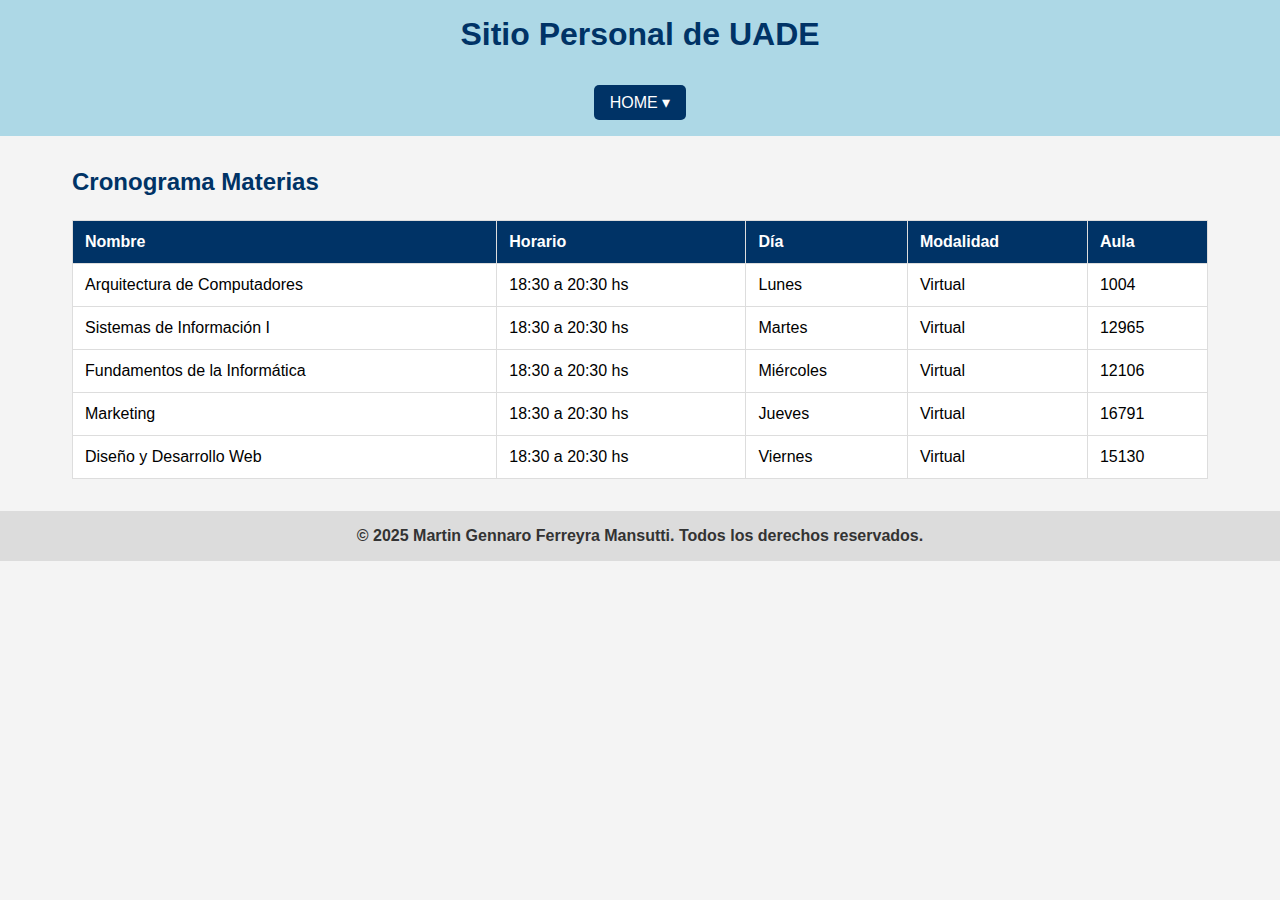
<file: index.html>
<!DOCTYPE html>
<html lang="es">
  <head>
    <meta charset="UTF-8" />
    <meta name="viewport" content="width=device-width, initial-scale=1.0" />
    <title>Sitio Personal de UADE</title>
    <link rel="stylesheet" href="archivo.css" />
  </head>
  <body>
    <header>
      <h1>Sitio Personal de UADE</h1>
      <nav class="nav-menu">
        <div class="nav-item dropdown">
          <a class="nav-link dropdown-toggle" href="index.html">HOME &#9662;</a>
          <div class="dropdown-menu">
            <a class="dropdown-item" href="avisos.html">Avisos</a>
            <a class="dropdown-item" href="sobre_mi.html">Sobre mí</a>
            <a class="dropdown-item" href="materias2025.html">Materias 2025</a>
            <a class="dropdown-item" href="contactame.html">Contactame</a>
          </div>
        </div>
      </nav>
    </header>
    <main>
      <section>
        <h2>Cronograma Materias</h2>
        <table>
          <tr>
            <th>Nombre</th>
            <th>Horario</th>
            <th>Día</th>
            <th>Modalidad</th>
            <th>Aula</th>
          </tr>
          <tr>
            <td>Arquitectura de Computadores</td>
            <td>18:30 a 20:30 hs</td>
            <td>Lunes</td>
            <td>Virtual</td>
            <td>1004</td>
          </tr>
          <tr>
            <td>Sistemas de Información I</td>
            <td>18:30 a 20:30 hs</td>
            <td>Martes</td>
            <td>Virtual</td>
            <td>12965</td>
          </tr>
          <tr>
            <td>Fundamentos de la Informática</td>
            <td>18:30 a 20:30 hs</td>
            <td>Miércoles</td>
            <td>Virtual</td>
            <td>12106</td>
          </tr>
          <tr>
            <td>Marketing</td>
            <td>18:30 a 20:30 hs</td>
            <td>Jueves</td>
            <td>Virtual</td>
            <td>16791</td>
          </tr>
          <tr>
            <td>Diseño y Desarrollo Web</td>
            <td>18:30 a 20:30 hs</td>
            <td>Viernes</td>
            <td>Virtual</td>
            <td>15130</td>
          </tr>
        </table>
      </section>
    </main>
    <footer class="pie">
      <p>
        © 2025 Martin Gennaro Ferreyra Mansutti. Todos los derechos reservados.
      </p>
    </footer>
  </body>
</html>
</file>
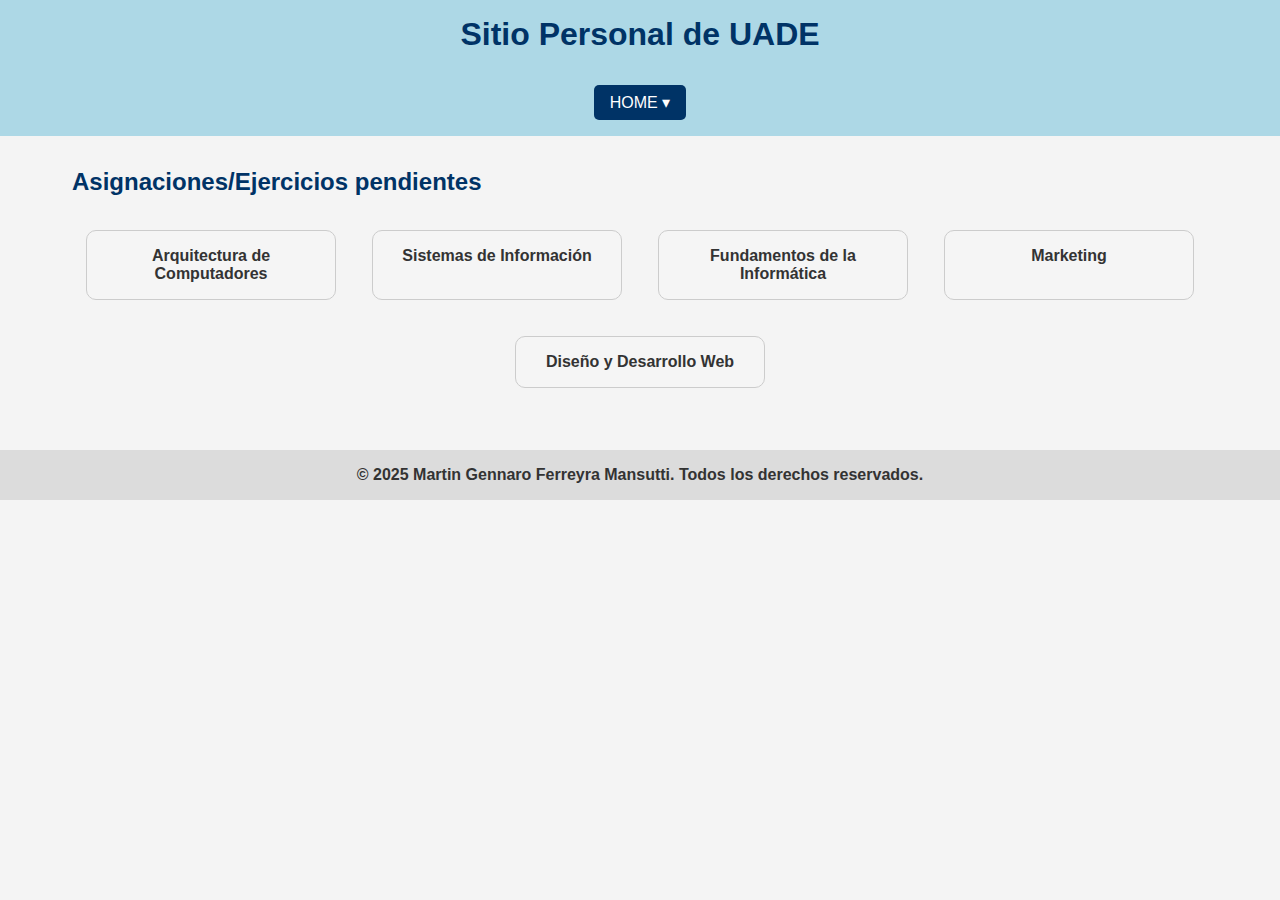
<file: avisos.html>
<!DOCTYPE html>
<html lang="es">
  <head>
    <meta charset="UTF-8" />
    <meta name="viewport" content="width=device-width, initial-scale=1.0" />
    <title>Sitio Personal de UADE</title>
    <link rel="stylesheet" href="archivo.css" />
  </head>

  <body>
    <header>
      <h1>Sitio Personal de UADE</h1>
      <nav class="nav-menu">
        <div class="nav-item dropdown">
          <a class="nav-link dropdown-toggle" href="index.html">HOME &#9662;</a>
          <div class="dropdown-menu">
            <a class="dropdown-item" href="avisos.html">Avisos</a>
            <a class="dropdown-item" href="sobre_mi.html">Sobre mí</a>
            <a class="dropdown-item" href="materias2025.html">Materias 2025</a>
            <a class="dropdown-item" href="contactame.html">Contactame</a>
          </div>
        </div>
      </nav>
    </header>

    <main>
      <h2>Asignaciones/Ejercicios pendientes</h2>
      <ul class="lista-cajas">
        <li class="caja">
          <a
            href="https://virtualbsp.uade.edu.ar/d2l/lms/dropbox/user/folders_list.d2l?ou=43184&isprv=0"
            target="_blank"
          >
            Arquitectura de Computadores
          </a>
        </li>
        <li class="caja">
          <a
            href="https://virtualbsp.uade.edu.ar/d2l/lms/dropbox/user/folders_list.d2l?ou=43524&isprv=0"
            target="_blank"
          >
            Sistemas de Información
          </a>
        </li>
        <li class="caja">
          <a
            href="https://virtualbsp.uade.edu.ar/d2l/lms/dropbox/user/folders_list.d2l?ou=43401&isprv=0"
            target="_blank"
          >
            Fundamentos de la Informática
          </a>
        </li>
        <li class="caja">
          <a
            href="https://virtualbsp.uade.edu.ar/d2l/lms/dropbox/user/folders_list.d2l?ou=43605&isprv=0"
            target="_blank"
          >
            Marketing
          </a>
        </li>
        <li class="caja">
          <a
            href="https://virtualbsp.uade.edu.ar/d2l/lms/dropbox/user/folders_list.d2l?ou=43569&isprv=0"
            target="_blank"
          >
            Diseño y Desarrollo Web
          </a>
        </li>
      </ul>
    </main>

    <footer class="pie">
      <p>
        © 2025 Martin Gennaro Ferreyra Mansutti. Todos los derechos reservados.
      </p>
    </footer>
  </body>
</html>
</file>
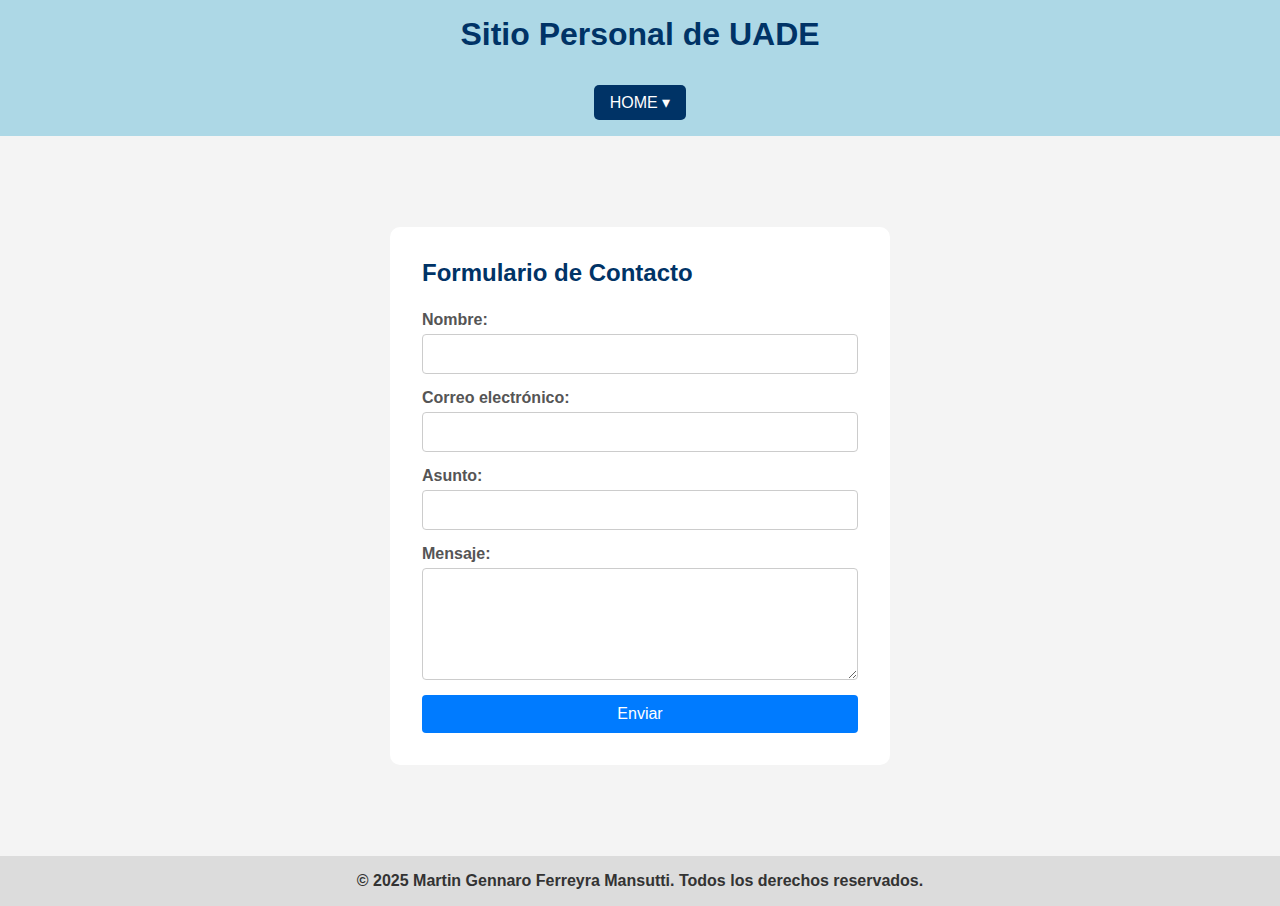
<file: contactame.html>
<!DOCTYPE html>
<html lang="es">
  <head>
    <meta charset="UTF-8" />
    <meta name="viewport" content="width=device-width, initial-scale=1.0" />
    <title>Sitio Personal de UADE</title>
    <link rel="stylesheet" href="archivo.css" />
  </head>
  <body>
    <header>
      <h1>Sitio Personal de UADE</h1>
      <nav class="nav-menu">
        <div class="nav-item dropdown">
          <a class="nav-link dropdown-toggle" href="index.html">HOME &#9662;</a>
          <div class="dropdown-menu">
            <a class="dropdown-item" href="avisos.html">Avisos</a>
            <a class="dropdown-item" href="sobre_mi.html">Sobre mí</a>
            <a class="dropdown-item" href="materias2025.html">Materias 2025</a>
            <a class="dropdown-item" href="contactame.html">Contactame</a>
          </div>
        </div>
      </nav>
    </header>

    <main class="contacto-wrapper">
      <section class="contacto-box">
        <h2>Formulario de Contacto</h2>
        <form action="#" method="post">
          <label for="nombre">Nombre:</label>
          <input type="text" id="nombre" name="nombre" required />

          <label for="correo">Correo electrónico:</label>
          <input type="email" id="correo" name="correo" required />

          <label for="asunto">Asunto:</label>
          <input type="text" id="asunto" name="asunto" required />

          <label for="mensaje">Mensaje:</label>
          <textarea id="mensaje" name="mensaje" rows="5" required></textarea>

          <button type="submit">Enviar</button>
        </form>
      </section>
    </main>

    <footer class="pie">
      <p>
        © 2025 Martin Gennaro Ferreyra Mansutti. Todos los derechos reservados.
      </p>
    </footer>
  </body>
</html>
</file>
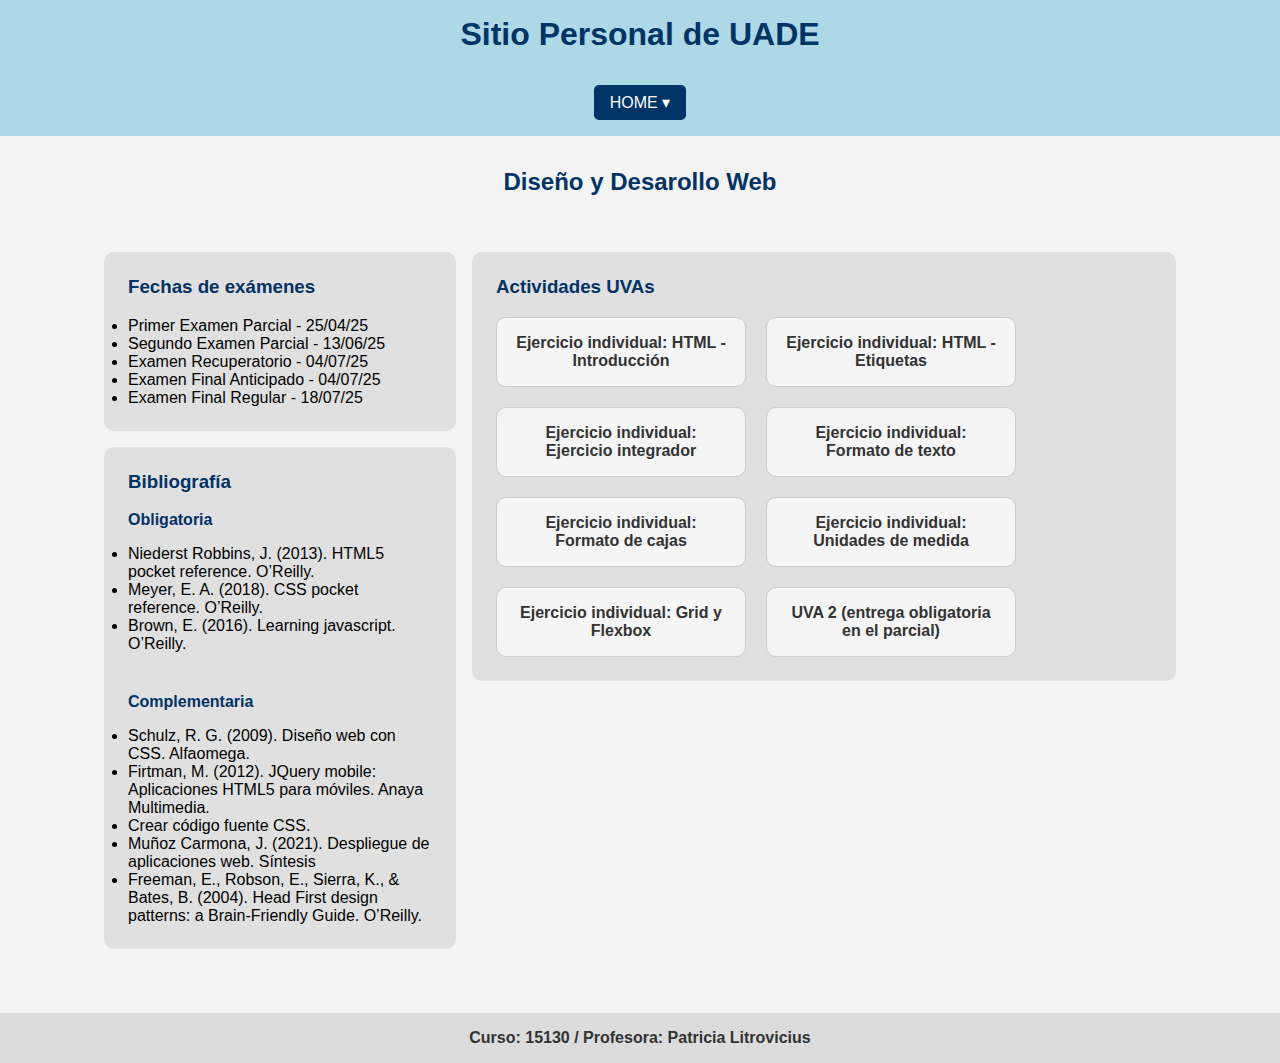
<file: diseñoydesarolloweb.html>
<!DOCTYPE html>
<html lang="es">
  <head>
    <meta charset="UTF-8" />
    <meta name="viewport" content="width=device-width, initial-scale=1.0" />
    <title>Diseño y Desarollo Web</title>
    <link rel="stylesheet" href="archivo.css" />
  </head>
  <body>
    <header>
      <h1>Sitio Personal de UADE</h1>
      <nav class="nav-menu">
        <div class="nav-item dropdown">
          <a class="nav-link dropdown-toggle" href="index.html">HOME &#9662;</a>
          <div class="dropdown-menu">
            <a class="dropdown-item" href="avisos.html">Avisos</a>
            <a class="dropdown-item" href="sobre_mi.html">Sobre mí</a>
            <a class="dropdown-item" href="materias2025.html">Materias 2025</a>
            <a class="dropdown-item" href="contactame.html">Contactame</a>
          </div>
        </div>
      </nav>
    </header>

    <main>
      <h2 id="centrar_titulo">Diseño y Desarollo Web</h2>
      <section class="contenedor-principal">
        <div class="columna-izquierda">
          <div class="seccion-examenes">
            <h3>Fechas de exámenes</h3>
            <ul>
              <li>Primer Examen Parcial - 25/04/25</li>
              <li>Segundo Examen Parcial - 13/06/25</li>
              <li>Examen Recuperatorio - 04/07/25</li>
              <li>Examen Final Anticipado - 04/07/25</li>
              <li>Examen Final Regular - 18/07/25</li>
            </ul>
          </div>
          <div class="seccion-bibliografia">
            <h3>Bibliografía</h3>
            <h4>Obligatoria</h4>
            <ul>
              <li>
                Niederst Robbins, J. (2013). HTML5 pocket reference. O’Reilly.
              </li>
              <li>Meyer, E. A. (2018). CSS pocket reference. O’Reilly.</li>
              <li>Brown, E. (2016). Learning javascript. O’Reilly.</li>
            </ul>

            <h4 class="separado">Complementaria</h4>
            <ul>
              <li>Schulz, R. G. (2009). Diseño web con CSS. Alfaomega.</li>
              <li>
                Firtman, M. (2012). JQuery mobile: Aplicaciones HTML5 para
                móviles. Anaya Multimedia.
              </li>
              <li>Crear código fuente CSS.</li>
              <li>
                Muñoz Carmona, J. (2021). Despliegue de aplicaciones web.
                Síntesis
              </li>
              <li>
                Freeman, E., Robson, E., Sierra, K., & Bates, B. (2004). Head
                First design patterns: a Brain-Friendly Guide. O’Reilly.
              </li>
            </ul>
          </div>
        </div>
        <div class="columna-derecha">
          <div class="seccion-uvas">
            <h3>Actividades UVAs</h3>
            <ol class="tareas-lista">
              <li>
                <a
                  href="https://virtualbsp.uade.edu.ar/d2l/lms/dropbox/user/folder_submit_files.d2l?db=47748&grpid=0&isprv=0&bp=0&ou=43569"
                  target="_blank"
                >
                  Ejercicio individual: HTML - Introducción
                </a>
              </li>
              <li>
                <a
                  href="https://virtualbsp.uade.edu.ar/d2l/lms/dropbox/user/folder_submit_files.d2l?db=47749&grpid=0&isprv=0&bp=0&ou=43569"
                  target="_blank"
                  >Ejercicio individual: HTML - Etiquetas</a
                >
              </li>
              <li>
                <a
                  href="https://virtualbsp.uade.edu.ar/d2l/lms/dropbox/user/folder_submit_files.d2l?db=47750&grpid=0&isprv=0&bp=0&ou=43569"
                  target="_blank"
                  >Ejercicio individual: Ejercicio integrador</a
                >
              </li>
              <li>
                <a
                  href="https://virtualbsp.uade.edu.ar/d2l/lms/dropbox/user/folder_submit_files.d2l?db=47751&grpid=0&isprv=0&bp=0&ou=43569"
                  target="_blank"
                  >Ejercicio individual: Formato de texto</a
                >
              </li>
              <li>
                <a
                  href="https://virtualbsp.uade.edu.ar/d2l/lms/dropbox/user/folder_submit_files.d2l?db=47752&grpid=0&isprv=0&bp=0&ou=43569"
                  target="_blank"
                  >Ejercicio individual: Formato de cajas</a
                >
              </li>
              <li>
                <a
                  href="https://virtualbsp.uade.edu.ar/d2l/lms/dropbox/user/folder_submit_files.d2l?db=47756&grpid=0&isprv=0&bp=0&ou=43569"
                  target="_blank"
                  >Ejercicio individual: Unidades de medida</a
                >
              </li>
              <li>
                <a
                  href="https://virtualbsp.uade.edu.ar/d2l/lms/dropbox/user/folder_submit_files.d2l?db=47757&grpid=0&isprv=0&bp=0&ou=43569"
                  target="_blank"
                  >Ejercicio individual: Grid y Flexbox</a
                >
              </li>
              <li>
                <a
                  href="https://virtualbsp.uade.edu.ar/d2l/lms/dropbox/user/folder_submit_files.d2l?db=51241&grpid=0&isprv=0&bp=0&ou=43569"
                  target="_blank"
                  >UVA 2 (entrega obligatoria en el parcial)</a
                >
              </li>
            </ol>
          </div>
        </div>
      </section>
    </main>

    <footer class="pie">
      <p>Curso: 15130 / Profesora: Patricia Litrovicius</p>
    </footer>
  </body>
</html>
</file>
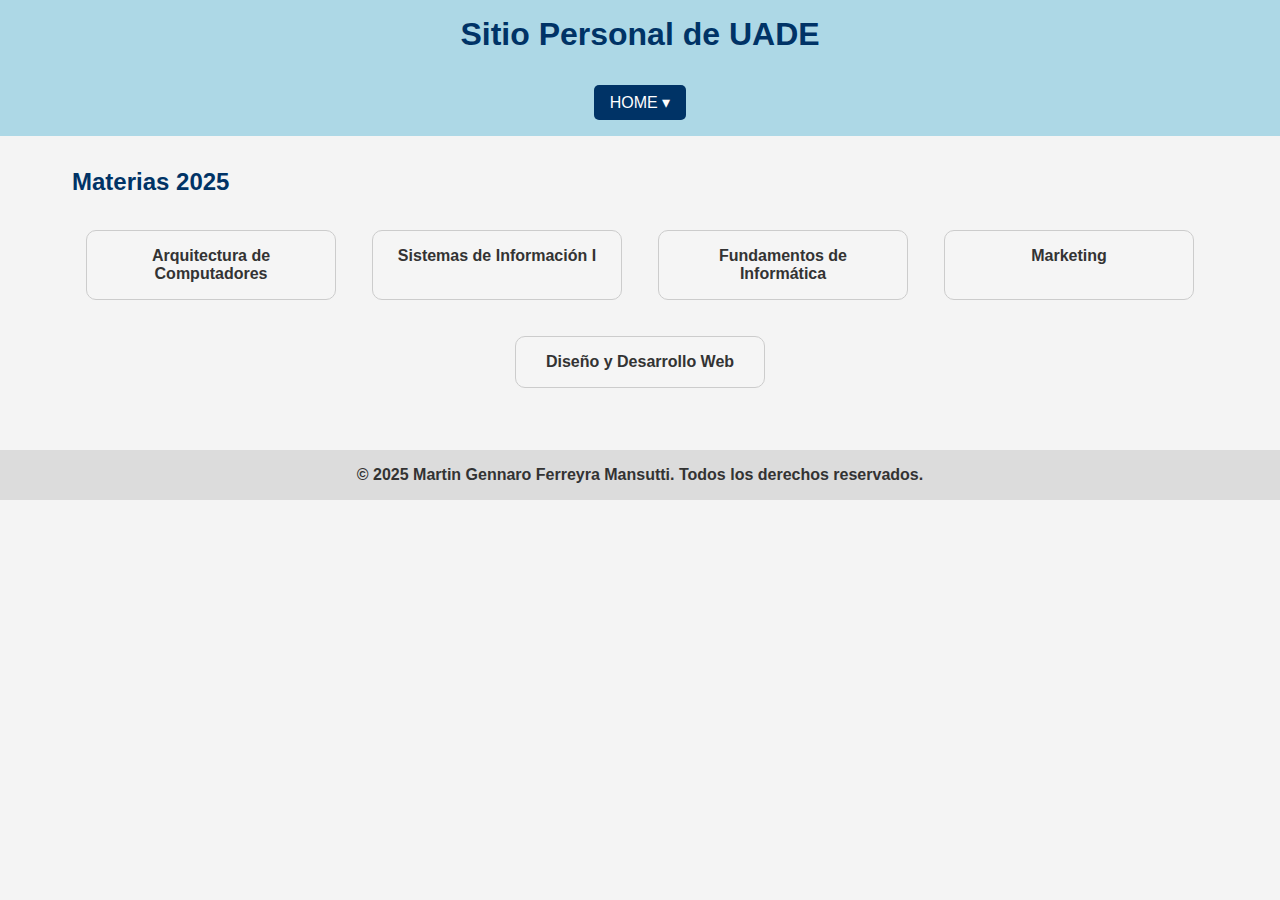
<file: materias2025.html>
<!DOCTYPE html>
<html lang="es">
  <head>
    <meta charset="UTF-8" />
    <meta name="viewport" content="width=device-width, initial-scale=1.0" />
    <title>Sitio Personal de UADE</title>
    <link rel="stylesheet" href="archivo.css" />
  </head>
  <body>
    <header>
      <h1>Sitio Personal de UADE</h1>
      <nav class="nav-menu">
        <div class="nav-item dropdown">
          <a class="nav-link dropdown-toggle" href="index.html">HOME &#9662;</a>
          <div class="dropdown-menu">
            <a class="dropdown-item" href="avisos.html">Avisos</a>
            <a class="dropdown-item" href="sobre_mi.html">Sobre mí</a>
            <a class="dropdown-item" href="materias2025.html">Materias 2025</a>
            <a class="dropdown-item" href="contactame.html">Contactame</a>
          </div>
        </div>
      </nav>
    </header>

    <main>
      <h2>Materias 2025</h2>
      <ol class="materias-lista">
        <li>
          <a
            href="https://virtualbsp.uade.edu.ar/d2l/home/43184"
            target="_blank"
          >
            Arquitectura de Computadores
          </a>
        </li>
        <li>
          <a
            href="https://virtualbsp.uade.edu.ar/d2l/home/43524"
            target="_blank"
          >
            Sistemas de Información I
          </a>
        </li>
        <li>
          <a
            href="https://virtualbsp.uade.edu.ar/d2l/home/43401"
            target="_blank"
          >
            Fundamentos de Informática
          </a>
        </li>
        <li>
          <a
            href="https://virtualbsp.uade.edu.ar/d2l/home/43605"
            target="_blank"
          >
            Marketing
          </a>
        </li>
        <li>
          <a href="diseñoydesarolloweb.html" target="_blank">
            Diseño y Desarrollo Web
          </a>
        </li>
      </ol>
    </main>

    <footer class="pie">
      <p>
        © 2025 Martin Gennaro Ferreyra Mansutti. Todos los derechos reservados.
      </p>
    </footer>
  </body>
</html>
</file>
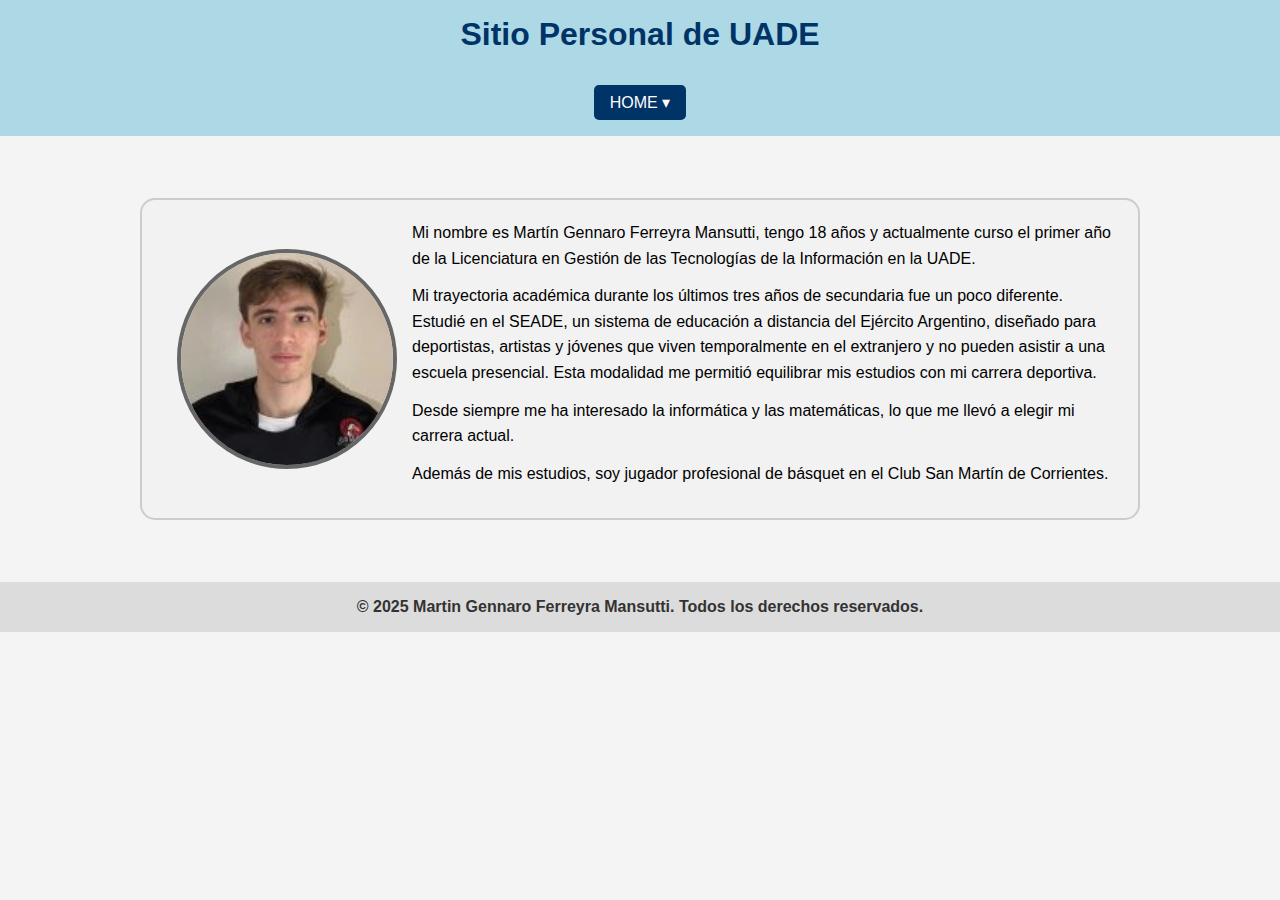
<file: sobre_mi.html>
<!DOCTYPE html>
<html lang="es">
  <head>
    <meta charset="UTF-8" />
    <meta name="viewport" content="width=device-width, initial-scale=1.0" />
    <title>Sitio Personal de UADE</title>
    <link rel="stylesheet" href="archivo.css" />
  </head>
  <body>
    <header>
      <h1>Sitio Personal de UADE</h1>
      <nav class="nav-menu">
        <div class="nav-item dropdown">
          <a class="nav-link dropdown-toggle" href="index.html">HOME &#9662;</a>
          <div class="dropdown-menu">
            <a class="dropdown-item" href="avisos.html">Avisos</a>
            <a class="dropdown-item" href="sobre_mi.html">Sobre mí</a>
            <a class="dropdown-item" href="materias2025.html">Materias 2025</a>
            <a class="dropdown-item" href="contactame.html">Contactame</a>
          </div>
        </div>
      </nav>
    </header>

    <main>
      <div class="perfil">
        <div class="foto-contenedor">
          <img
            src="img/fotogennaro.1.jpg"
            alt="Foto de Gennaro Ferreyra"
            class="foto-perfil"
          />
        </div>
        <div class="descripcion">
          <p>
            Mi nombre es Martín Gennaro Ferreyra Mansutti, tengo 18 años y
            actualmente curso el primer año de la Licenciatura en Gestión de las
            Tecnologías de la Información en la UADE.
          </p>
          <p>
            Mi trayectoria académica durante los últimos tres años de secundaria
            fue un poco diferente. Estudié en el SEADE, un sistema de educación
            a distancia del Ejército Argentino, diseñado para deportistas,
            artistas y jóvenes que viven temporalmente en el extranjero y no
            pueden asistir a una escuela presencial. Esta modalidad me permitió
            equilibrar mis estudios con mi carrera deportiva.
          </p>
          <p>
            Desde siempre me ha interesado la informática y las matemáticas, lo
            que me llevó a elegir mi carrera actual.
          </p>
          <p>
            Además de mis estudios, soy jugador profesional de básquet en el
            Club San Martín de Corrientes.
          </p>
        </div>
      </div>
    </main>

    <footer class="pie">
      <p>
        © 2025 Martin Gennaro Ferreyra Mansutti. Todos los derechos reservados.
      </p>
    </footer>
  </body>
</html>
</file>
<file: archivo.css>
/* Estilo base para todos los elementos */
* {
  box-sizing: border-box; 
  margin: 0;             
  padding: 0;            
}

/* Estilo general del cuerpo del documento */
body {
  font-family: Arial, sans-serif;
  background-color: #f4f4f4;
  width: 100%;
}

/* Encabezado principal */
header {
  background-color: #add8e6; /* Fondo azul claro */
  padding: 1em;
  text-align: center;
  width: 100%;
}

/* Título */
header h1 {
  font-size: 2em;
  color: #003366;
  margin-bottom: 1em;
}

/* Centrado del menú */
.nav-menu {
  display: flex;
  justify-content: center;
}

/* Ítem principal del nav */
.nav-item {
  position: relative;
}

/* Enlace principal */
.nav-link {
  display: inline-block;
  padding: 0.5em 1em;
  background-color: #003366;
  color: white;
  text-decoration: none;
  border-radius: 5px;
}

/* Flecha del menu */
.dropdown-toggle::after {
  content: none;
}

/* Submenú oculto */
.dropdown-menu {
  display: none;
  position: absolute;
  top: 100%;
  left: 0;
  background-color: white;
  border: 2px solid #003366;
  border-radius: 0 0 5px 5px;
  min-width: 200px;
  z-index: 1;
}

/* Submenú al hacer hover */
.nav-item:hover .dropdown-menu {
  display: block;
}

/* Enlaces del submenú */
.dropdown-item {
  display: block;
  padding: 0.5em 1em;
  text-decoration: none;
  color: #003366;
  border-bottom: 1px solid #ccc;
}

.dropdown-item:last-child {
  border-bottom: none;
}

.dropdown-item:hover {
  background-color: #003366;
  color: white;
}

/* Contenido principal */
main {
  padding: 2em;
  width: 100%;
  max-width: 1200px;
  margin: 0 auto;
}

/* Subtítulos o secciones */
h2 {
  color: #003366;
  margin-bottom: 1em;
}

h3 {
  color: #003366;
  margin-bottom: 1em;
}

h4 {
  color: #003366;
  margin-bottom: 1em;
}

#centrar_titulo {
  color: #003366;
  margin-bottom: 1em;
  text-align: center;
}

/* Tablas */
table {
  width: 100%;
  border-collapse: collapse;
  background-color: white;
}

/* Encabezados y celdas de tabla */
th,
td {
  border: 1px solid #ddd;
  padding: 0.75em;
  text-align: left;
}

/* Encabezados de tabla */
th {
  background-color: #003366;
  color: white;
}

/* Formularios */
form {
  display: flex;
  flex-direction: column;
}

/* Etiquetas de formulario */
label {
  margin-bottom: 5px;
  font-weight: bold;
  color: #555;
}

/* Campos de texto, email y textarea */
input[type="text"],
input[type="email"],
textarea {
  padding: 10px;
  margin-bottom: 15px;
  border: 1px solid #ccc;
  border-radius: 4px;
  font-size: 16px;
}

/* Textarea con redimensión vertical */
textarea {
  resize: vertical;
}

/* Botones */
button {
  padding: 10px;
  background-color: #007bff;
  color: white;
  border: none;
  border-radius: 4px;
  font-size: 16px;
  cursor: pointer;
}

/* Efecto hover en botones */
button:hover {
  background-color: #0056b3;
}

/* Contenedor del formulario de contacto */
.contacto-wrapper {
  display: flex;
  justify-content: center;
  align-items: center;
  min-height: 80vh;
}

/* Caja del formulario */
.contacto-box {
  width: 100%;
  max-width: 500px;
  background-color: white;
  padding: 2em;
  border-radius: 10px;
}

/* Contenedor del perfil */
.perfil {
  display: flex;
  align-items: center;
  background-color: #f2f2f2;
  border: 2px solid #ccc;
  border-radius: 15px;
  padding: 20px;
  margin: 30px auto;
  max-width: 1000px;
}

/* Contenedor de la imagen de perfil */
.foto-contenedor {
  display: flex;
  justify-content: center;
  align-items: center;
  width: 250px;
  height: 100%;
}

/* Imagen de perfil */
.foto-perfil {
  width: 220px;
  height: 220px;
  border-radius: 50%;
  object-fit: cover;
  border: 4px solid #666;
}

/* Descripción del perfil */
.descripcion {
  flex: 1;
}

/* Párrafos dentro de la descripción */
.descripcion p {
  margin-bottom: 12px;
  line-height: 1.6;
}

/* Estilo base para listas */
.materias-lista,
.lista-cajas {
  list-style-type: none;
  padding: 0;
  margin: 20px 0;
  display: flex;
  flex-wrap: wrap;
  gap: 1em;
  justify-content: center;
}

/* Ítems o tarjetas */
.materias-lista li,
.caja {
  background-color: #f5f5f5;
  border: 1px solid #ccc;
  border-radius: 10px;
  padding: 1em;
  width: 250px;
  margin: 10px;
  text-align: center;
  display: block;
}

/* Hover en ítems o tarjetas */
.materias-lista li:hover,
.caja:hover {
  transform: scale(1.05);
  box-shadow: 0 0 15px rgba(0, 0, 0, 0.2);
}

/* Enlaces dentro de materias y cajas */
.materias-lista a,
.caja a {
  text-decoration: none;
  color: #333;
  font-weight: bold;
}

/* Estructura de materia Diseño y Desarollo Web */
.contenedor-principal {
  display: flex;
  gap: 1rem;
  padding: 2rem;
  justify-content: center;
  flex-wrap: wrap;
}

/* Columna izquierda con exámenes y bibliografía */
.columna-izquierda {
  display: flex;
  flex-direction: column;
  gap: 1rem;
  flex: 1;
  min-width: 300px;
}

/* Columna derecha con actividades UVAs */
.columna-derecha {
  flex: 2;
  min-width: 300px;
}

/* Secciones individuales */
.seccion-examenes,
.seccion-bibliografia,
.seccion-uvas {
  background-color: #e0e0e0;
  padding: 1.5rem;
  border-radius: 10px;
}

/* Estilo para separar la bibliografía complementaria de la obligatoria */
.separado {
  margin-top: 40px;
}

/* Lista de tareas tipo tarjetas */
.tareas-lista {
  list-style: none;
  padding: 0;
  display: flex;
  flex-wrap: wrap;
  gap: 20px;
}

/* Ítems individuales */
.tareas-lista li {
  background-color: #f5f5f5;
  border: 1px solid #ccc;
  border-radius: 10px;
  padding: 1em;
  width: 250px;
  text-align: center;
}

/* Efecto hover */
.tareas-lista li:hover {
  transform: scale(1.05);
  box-shadow: 0 0 15px rgba(0, 0, 0, 0.2);
}

/* Enlaces dentro de las tarjetas */
.tareas-lista a {
  text-decoration: none;
  color: #333;
  font-weight: bold;
  display: block;
}

/* Pie con datos del curso */
footer.pie {
  background-color: #dcdcdc;
  text-align: center;
  padding: 1rem;
  font-weight: bold;
  color: #333;
}
</file>
